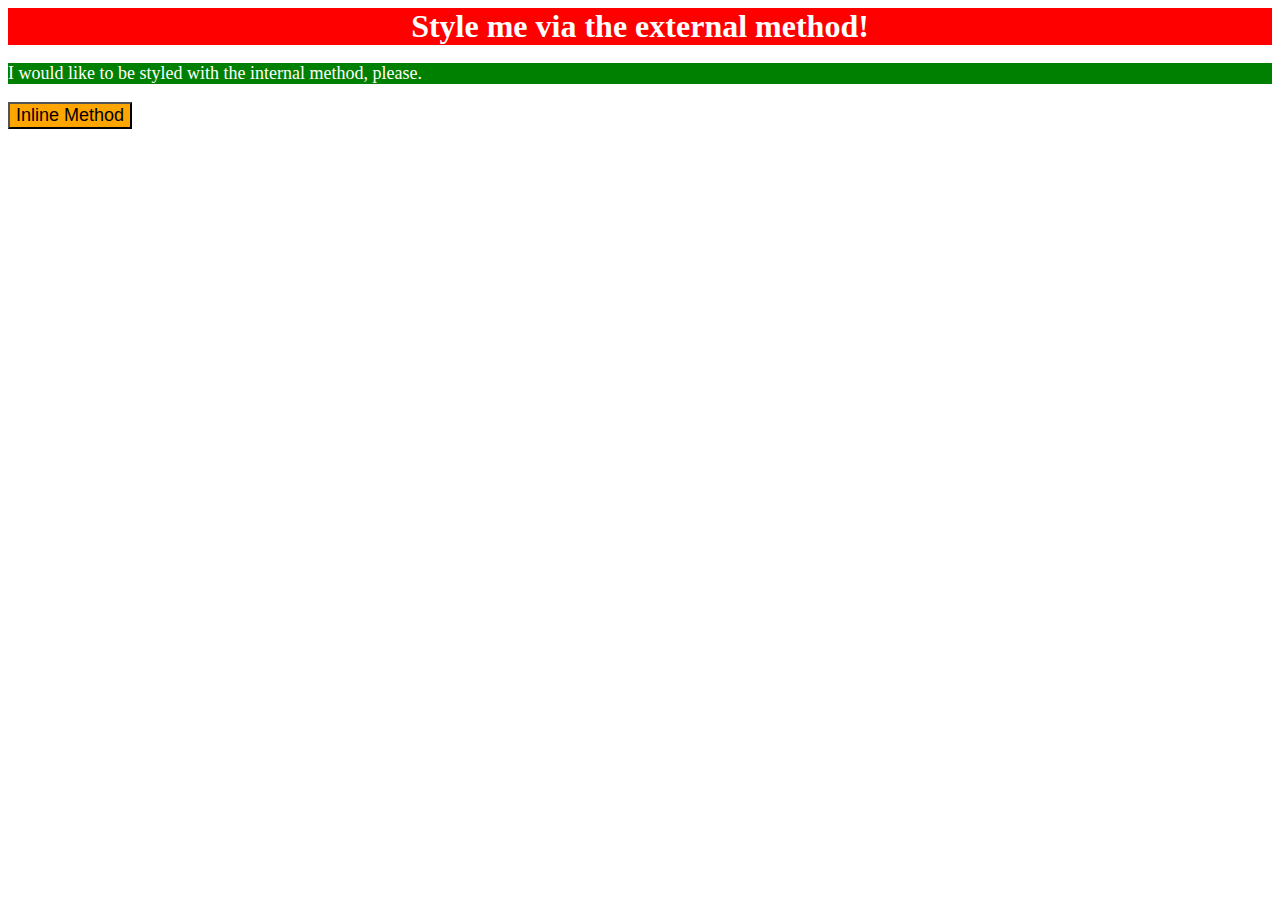
<file: foundations/01-css-methods/index.html>
<!DOCTYPE html>
<html lang="en">
  <head>
    <meta charset="UTF-8">
    <meta http-equiv="X-UA-Compatible" content="IE=edge">
    <meta name="viewport" content="width=device-width, initial-scale=1.0">
    <title>Methods for Adding CSS</title>
    <link rel="stylesheet" href="exercises.css">
    <style>
      p{
        background-color: green;
        color:white;
        font-size:18px;
      }
    </style>
    </head>
  <body>
    <div>Style me via the external method!</div>
    <p>I would like to be styled with the internal method, please.</p>
    <button style="background-color: orange;
    font-size:18px">Inline Method</button>
  </body>
</html>
</file>
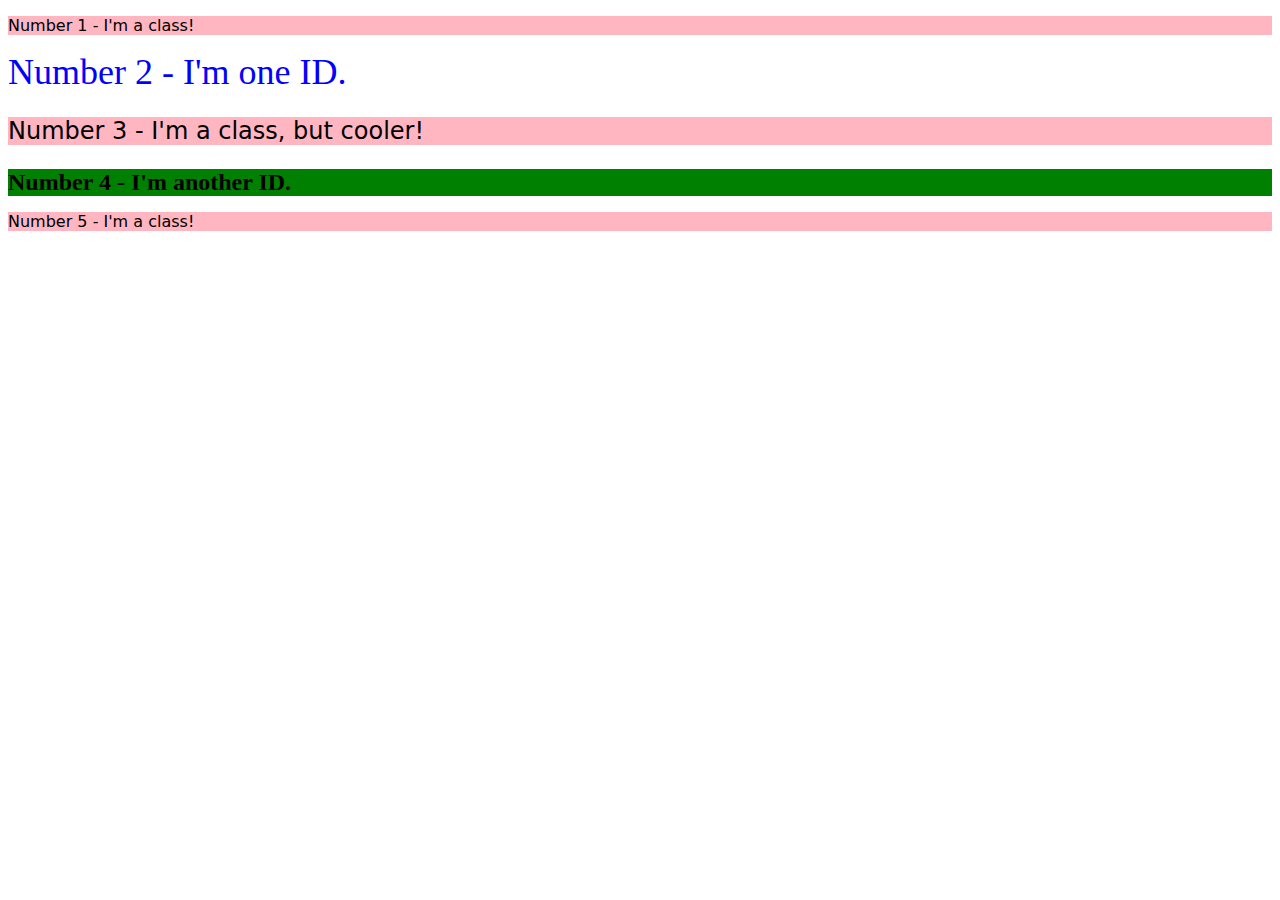
<file: foundations/02-class-id-selectors/index.html>
<!DOCTYPE html>
<html lang="en">
  <head>
    <meta charset="UTF-8">
    <meta http-equiv="X-UA-Compatible" content="IE=edge">
    <meta name="viewport" content="width=device-width, initial-scale=1.0">
    <title>Class and ID Selectors</title>
    <link rel="stylesheet" href="style.css">
  </head>
  <body>
    <!--class="odd one" these are 
      two different classes, odd, and one.-->
    <p class="odd one">Number 1 - I'm a class!</p>
    <div id="two">Number 2 - I'm one ID.</div>
    <p class="odd three">Number 3 - I'm a class, but cooler!</p>
    <div id="four">Number 4 - I'm another ID.</div>
    <p class="odd five">Number 5 - I'm a class!</p>
  </body>
</html>

<!--All 3 self-checks are checked-->
</file>
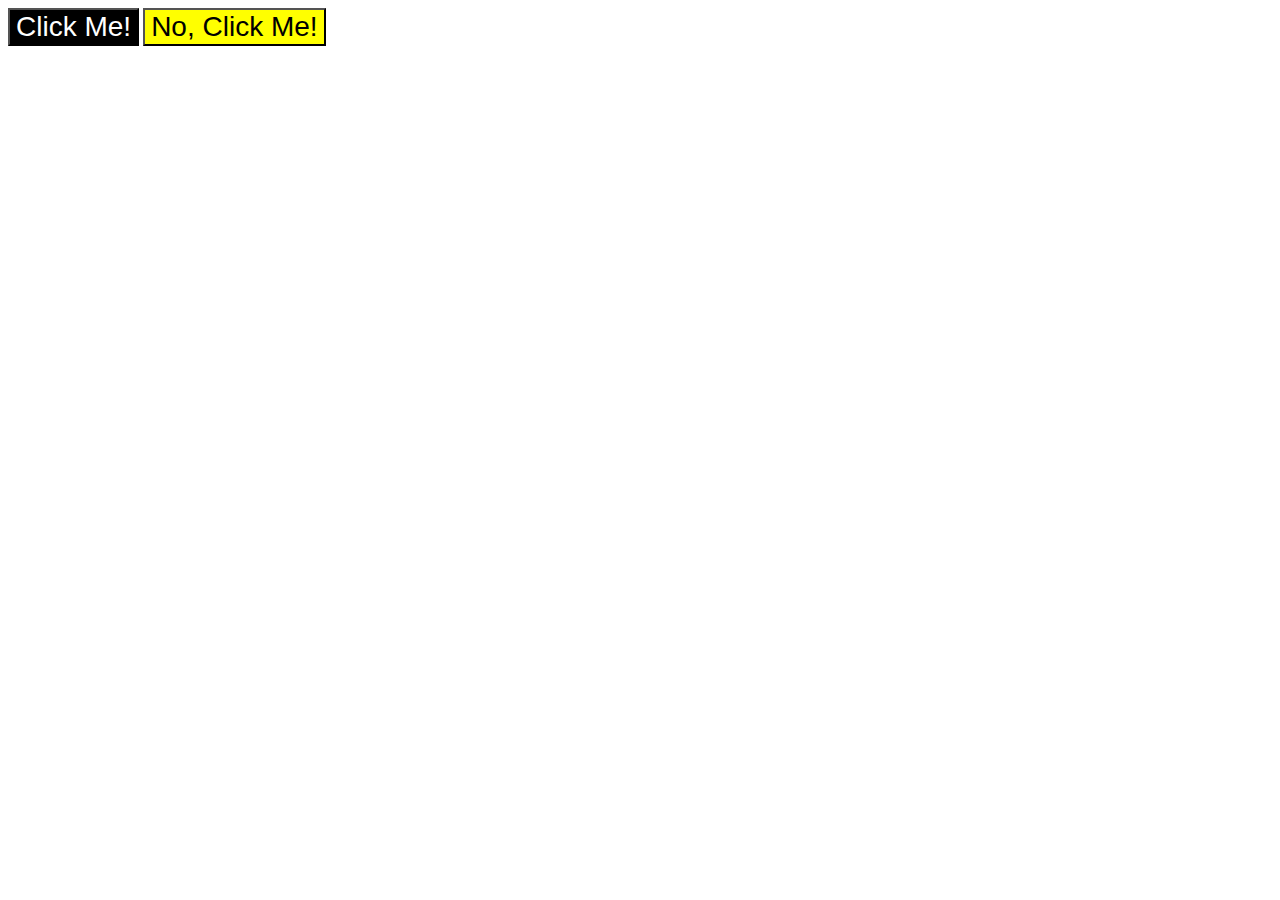
<file: foundations/03-grouping-selectors/index.html>
<!DOCTYPE html>
<html lang="en">
  <head>
    <meta charset="UTF-8">
    <meta http-equiv="X-UA-Compatible" content="IE=edge">
    <meta name="viewport" content="width=device-width, initial-scale=1.0">
    <title>Grouping Selectors</title>
    <link rel="stylesheet" href="style.css">
  </head>
  <body>
    <button class="button1">Click Me!</button>
    <button class="button2">No, Click Me!</button>
  </body>
</html>
</file>
<file: foundations/01-css-methods/exercises.css>
div{
    background-color: red;
    font-weight: bold;
    font-size: 32px;
    color:white;
    text-align: center;
}
</file>
<file: foundations/02-class-id-selectors/style.css>
.odd{
background-color: lightpink;
font-family: Verdana, "DejaVu Sans", sans-serif;
}

.three {
font-size: 24px;
}
#two{
color:blue;
font-size: 36px;
}
#four{
background-color: green;
font-weight: bold;
font-size: 24px;
}
</file>
<file: foundations/03-grouping-selectors/style.css>
.button1{
    background-color: black;
    color:white;
}
.button2{
    background-color: yellow;
}

.button1, .button2{
    font-size: 28px;
    font-family: Helvetica, "Times New Roman", sans-serif;
}
</file>
